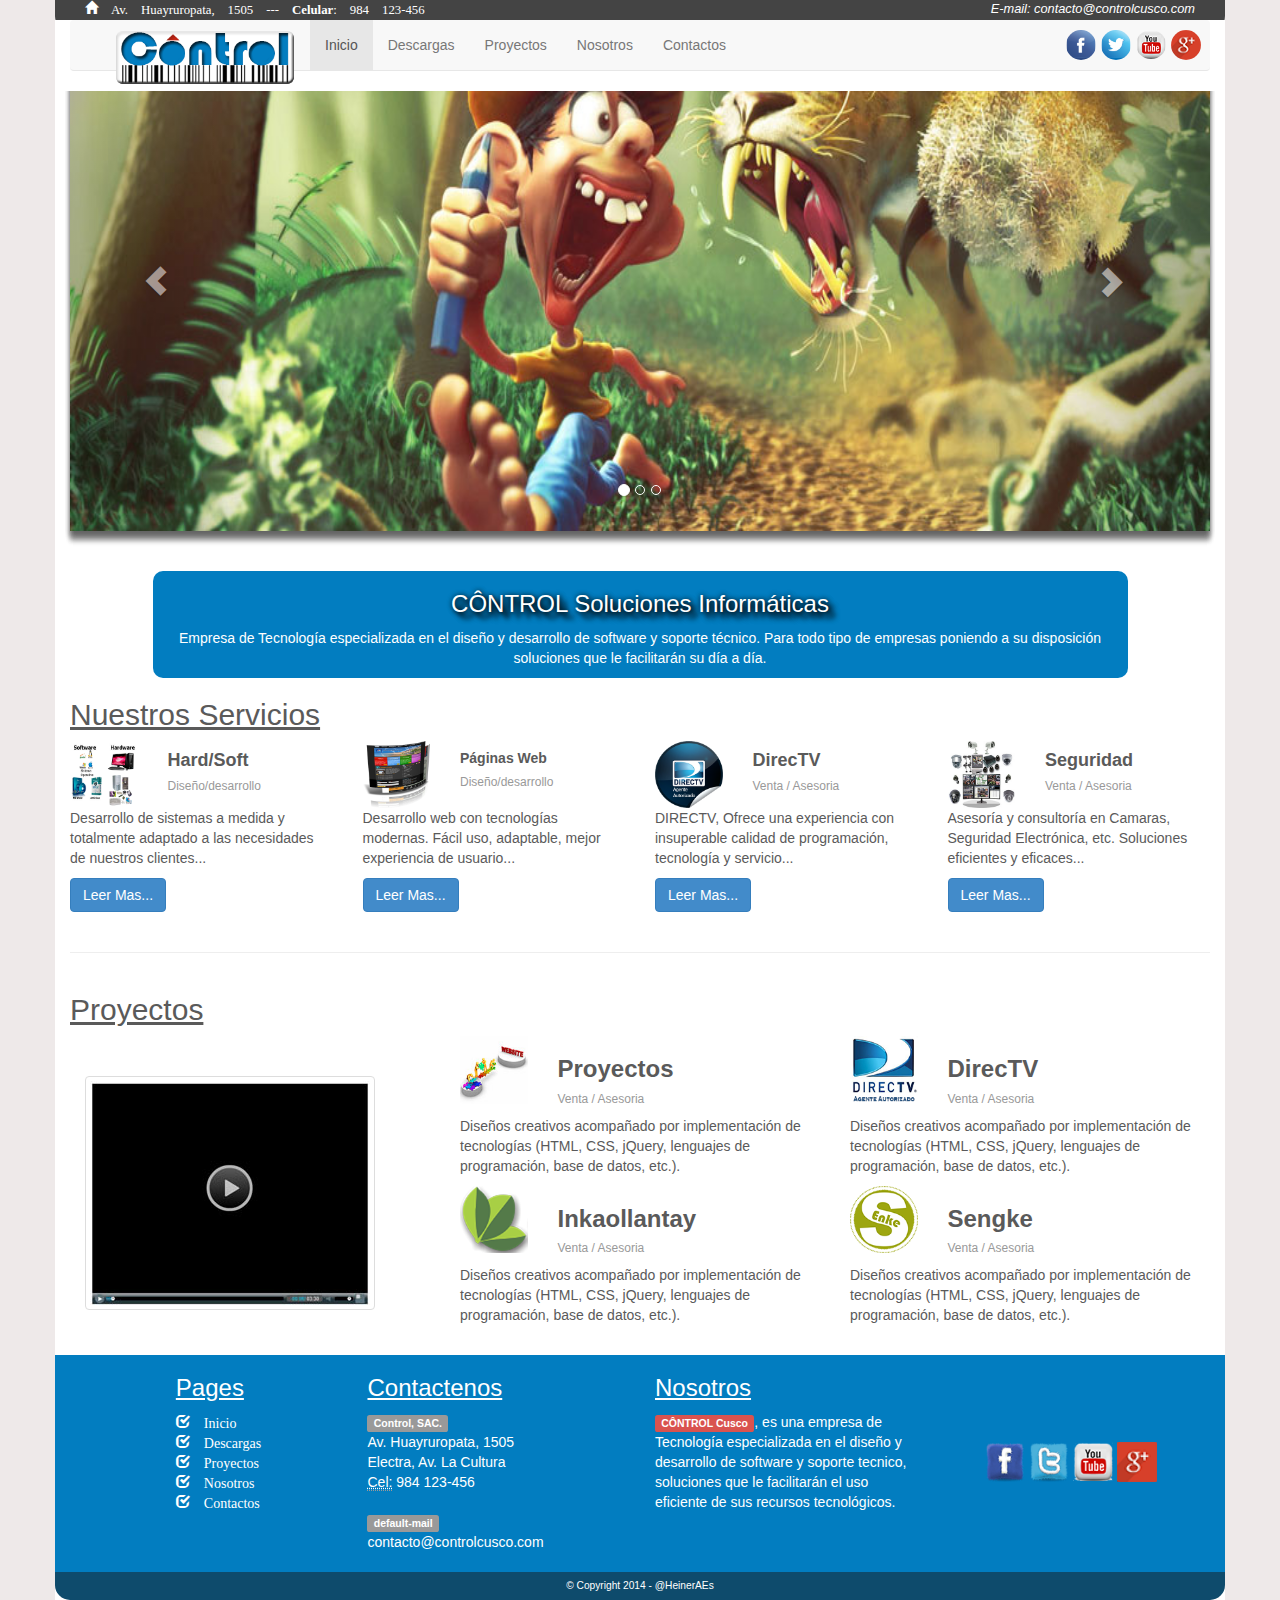
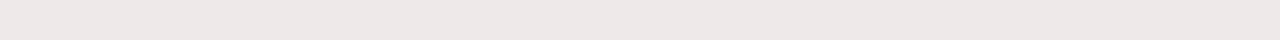
<file: index.html>
<!DOCTYPE html>
<!--[if lt IE 7]>      <html class="no-js lt-ie9 lt-ie8 lt-ie7"> <![endif]-->
<!--[if IE 7]>         <html class="no-js lt-ie9 lt-ie8"> <![endif]-->
<!--[if IE 8]>         <html class="no-js lt-ie9"> <![endif]-->
<!--[if gt IE 8]><!--> <html lang="es" class="no-js"> <!--<![endif]-->
<head>
  <meta charset="utf-8">
  <meta http-equiv="X-UA-Compatible" content="IE=edge,chrome=1">
  <title>DirecTV Control Cusco - Diseño y Creacion de Paginas, Desarrollo de Sofware </title>
  <link href='img/favicon.ico' rel='icon' type='image/x-icon'/>
  <meta name="description" content="Venta Directv en Cusco, TV Satelital, Venta de Equipos y Suministros. Variedad en nuestra Tienda Virtual en lo que buscas en tecnología, te asesoramos Gratis.">
  <meta name="keywords" content="directv cusco, directv perú, controlcusco.com, Diseño y Creacion de Paginas Web, Desarrollo de Sofware, televisión satelital, televisión por cable, cable tv, alta definición, televisión alta definición, midirectv">
  <meta name="author" content="www.controlcusco.com">
  
  <meta name="viewport" content="width=device-width, initial-scale=1">

  <link rel="stylesheet" href="css/bootstrap.css">
  <link rel="stylesheet" href="css/carousel.css">  
  <link rel="stylesheet" href="css/style.css">

</head>
<body>
<!--[if lt IE 7]>
  <p class="browsehappy">You are using an <strong>outdated</strong> browser. Please <a href="http://browsehappy.com/">upgrade your browser</a> to improve your experience.</p>
<![endif]-->

  <div class="container">
    <header>
      <div class="row">
        <div class="hidden-xs col-sm-12 block04">
          <div class="col-sm-8">
            <i class="glyphicon glyphicon-home"> Av. Huayruropata, 1505  ---  <b>Celular</b>: 984 123-456</i>
          </div>
          <div class="col-sm-4">
            <p class="text-right"><i><a href="mailto:contacto@controlcusco.com" class="white">E-mail: contacto@controlcusco.com</a></i></p>
          </div>
        </div>
      </div>



      <div class="navbar-wrapper">
        <div class="container">

          <div class="navbar navbar-default navbar-static-top" role="navigation">
            <div class="navbar-header">
              <button type="button" class="navbar-toggle" data-toggle="collapse" data-target=".navbar-collapse">
                <span class="sr-only">Navegacion</span>
                <span class="icon-bar"></span>
                <span class="icon-bar"></span>
                <span class="icon-bar"></span>
              </button>
              <a href="#" class="navbar-brand"><img src="img/logo.png" class="imgLogo visible-xs" width="150" alt="Directv Control Cusco"></a>
              <a href="#" class="navbar-brand"><img src="img/logo.png" class="imgLogo hidden-xs" width="180" alt="Directv Control Cusco"></a>
            </div>

            <div class="collapse navbar-collapse">
              <ul class="nav navbar-nav">
                <li class="active"><a href="index.html">Inicio</a></li>
                <li><a href="#">Descargas</a></li>
                <li><a href="#">Proyectos</a></li>
                <li><a href="about.html">Nosotros</a></li>
                <li><a href="contact.html">Contactos</a></li>
              </ul>

              <ul class="nav navbar-nav navbar-right hidden-xs hidden-sm">
                <li class="social"><a target="_blank" href="http://facebook.com/directvcontrolcusco"><img src="img/redesSociales/facebook.png" class="opacity" width="30" alt="Siguenos en facebook/directvControlCusco" /></a></li>
                <li class="social"><a target="_blank" href="http://twitter.com/controlcusco"><img src="img/redesSociales/twitter.png" class="opacity" width="30" alt="Siguenos en twitter/controlcusco" /></a></li>
                <li class="social"><a target="_blank" href="http://youtube.com/controlcusco"><img src="img/redesSociales/youtube.png" class="opacity" width="30" alt="Siguenos en youtube/ControlCusco" /></a></li>
                <li class="social"><a target="_blank" href="http://gplus.com/controlcusco"><img src="img/redesSociales/googleplus.png" class="opacity" width="30" alt="Siguenos en gplus/ControlCusco" /></a></li>
                <li>&nbsp;</li>
              </ul>
            </div>
          </div>

        </div>
      </div>

      <div id="carouselControl" class="carousel slide" data-ride="carousel">
        <ul class="carousel-indicators">
          <li data-target="#carouselControl" data-slide-to="0" class="active"></li>
          <li data-target="#carouselControl" data-slide-to="1"></li>
          <li data-target="#carouselControl" data-slide-to="2"></li>
        </ul>

        <div class="carousel-inner carouselStyle">
          <div class="item active">
            <img src="img/slider/image001.jpg" class="img img-responsive" height="300" alt="">
            <div class="container">
              <div class="carousel-caption">
                <h2 class="hidden-xs"></h2>
                <p class="hidden-xs"></p>
                
              </div>
            </div>
          </div>
          
          <div class="item">
            <img src="img/slider/image002.jpg" class="img img-responsive" height="300" alt="">
            <div class="container">
              <div class="carousel-caption">
                <h2 class="hidden-xs"></h2>
                <p class="hidden-xs"></p>
                
              </div>
            </div>
          </div>

          <div class="item">
            <img src="img/slider/image003.jpg" class="img img-responsive" height="300" alt="">
            <div class="container">
              <div class="carousel-caption">
                <h2 class="hidden-xs"></h2>
                <p class="hidden-xs"></p>
                
              </div>
            </div>
          </div>
        </div>
        <a class="carousel-control left" href="#carouselControl" data-slide="prev"><span class="glyphicon glyphicon-chevron-left"></span></a>
        <a class="carousel-control right" href="#carouselControl" data-slide="next"><span class="glyphicon glyphicon-chevron-right"></span></a>
      </div>
    </header>

    


    <section>
      <div class="row">
        <div class="col-xs-1"></div>
        <div class="col-xs-10 block01 text-center">
          <h3>CÔNTROL Soluciones Informáticas</h3>
          <p>Empresa de Tecnología especializada en el diseño y desarrollo de software y soporte técnico. Para todo tipo de empresas poniendo a su disposición soluciones que le facilitarán su día a día.</p>
        </div>
        <div class="col-xs-1"></div>
      </div>

      <div class="row">
        <div class="col-xs-12">
          <h2 class="underline">Nuestros Servicios</h2>
        </div>
      </div>
      
      <div class="row">
        <div class="col-xs-12 col-sm-3">
          <div class="row border">
            <div class="col-xs-3 col-sm-4" id="img">
              <img src="img/servicios/hardSoft.png" alt="Hardware Software" class="img img-responsive" />
            </div>
            <div class="col-xs-9 col-sm-8">
              <h4 class="bold">Hard/Soft</h4>
              <h6 class="text-muted">Diseño/desarrollo</h6>
            </div>
            <div class="col-xs-12">
              <p>Desarrollo de sistemas a medida y totalmente adaptado a las necesidades de nuestros clientes... </p>
              <a href="#" class="btn btn-primary">Leer Mas...</a>
            </div>
          </div><hr class="visible-xs">
        </div>

        <div class="col-xs-12 col-sm-3">
          <div class="row border">
            <div class="col-xs-3 col-sm-4" id="img">
              <img src="img/servicios/web.png" alt="Hardware Software" class="img img-responsive" />
            </div>
            <div class="col-xs-9 col-sm-8">
              <h5 class="bold">Páginas Web</h5>
              <h6 class="text-muted">Diseño/desarrollo</h6>
            </div>
            <div class="col-xs-12">
              <p>Desarrollo web con tecnologías modernas. Fácil uso, adaptable, mejor experiencia de usuario...</p>
              <a href="#" class="btn btn-primary">Leer Mas...</a>
            </div>
          </div><hr class="visible-xs">
        </div>

        <div class="col-xs-12 col-sm-3">
          <div class="row border">
            <div class="col-xs-3 col-sm-4" id="img">
              <img src="img/servicios/dtv.png" alt="Hardware Software" class="img img-responsive" />
            </div>
            <div class="col-xs-9 col-sm-8">
              <h4 class="bold">DirecTV</h4>
              <h6 class="text-muted">Venta / Asesoria</h6>
            </div>
            <div class="col-xs-12">
              <p>DIRECTV, Ofrece una experiencia con insuperable calidad de programación, tecnología y servicio...</p>
              <a href="#" class="btn btn-primary">Leer Mas...</a>
            </div>
          </div><hr class="visible-xs">
        </div>

        <div class="col-xs-12 col-sm-3">
          <div class="row border">
            <div class="col-xs-3 col-sm-4" id="img">
              <img src="img/servicios/security.jpg" alt="Hardware Software" class="img img-responsive" />
            </div>
            <div class="col-xs-9 col-sm-8">
              <h4 class="bold">Seguridad</h4>
              <h6 class="text-muted">Venta / Asesoria</h6>
            </div>
            <div class="col-xs-12">
              <p>Asesoría y consultoría en Camaras, Seguridad Electrónica, etc. Soluciones eficientes y eficaces...</p>
              <a href="#" class="btn btn-primary">Leer Mas...</a>
            </div>
          </div><hr class="visible-xs">
        </div>
      </div>

      <br class="hidden-xs"><hr class="hidden-xs">

      <div class="hidden-xs">
        <div class="row">
          <div class="col-xs-12">
            <h2 class="underline">Proyectos</h2>
          </div>
        </div>
        
        <div class="row">
          <div class="col-xs-4 col-sm-4 col-md-4"><br><br>
            <div class="col-xs-12"><img src="img/video.jpg" alt="" class="img img-responsive img-thumbnail"></div>
          </div>

          <div class="col-xs-8 col-sm-8 col-md-8">
            <div class="row">

              <div class="col-xs-6">
                <div class="row border">
                  <div class="col-sm-4 col-md-4 col-lg-3" id="img">
                    <img src="img/proyectos/projects.jpg" alt="Hardware Software" class="img img-responsive" />
                  </div>
                  <div class="col-sm-8 col-md-8 col-lg-9">
                    <h3 class="bold">Proyectos</h3>
                    <h6 class="text-muted">Venta / Asesoria</h6>
                  </div>
                  <div class="col-xs-12">
                    <p>Diseños creativos acompañado por implementación de tecnologías (HTML, CSS, jQuery, lenguajes de programación, base de datos, etc.).</p>
                  </div>
                </div>
              </div>

              <div class="col-xs-6">
                <div class="row border">
                  <div class="col-sm-4 col-md-4 col-lg-3" id="img">
                    <img src="img/proyectos/dtv.png" alt="Hardware Software" class="img img-responsive" />
                  </div>
                  <div class="col-sm-8 col-md-8 col-lg-9">
                    <h3 class="bold">DirecTV</h3>
                    <h6 class="text-muted">Venta / Asesoria</h6>
                  </div>
                  <div class="col-xs-12">
                    <p>Diseños creativos acompañado por implementación de tecnologías (HTML, CSS, jQuery, lenguajes de programación, base de datos, etc.).</p>
                  </div>
                </div>
              </div>

              <div class="col-xs-6">
                <div class="row border">
                  <div class="col-sm-4 col-md-4 col-lg-3" id="img">
                    <img src="img/proyectos/inkaollantay.png" alt="Hardware Software" class="img img-responsive" />
                  </div>
                  <div class="col-sm-8 col-md-8 col-lg-9">
                    <h3 class="bold">Inkaollantay</h3>
                    <h6 class="text-muted">Venta / Asesoria</h6>
                  </div>
                  <div class="col-xs-12">
                    <p>Diseños creativos acompañado por implementación de tecnologías (HTML, CSS, jQuery, lenguajes de programación, base de datos, etc.).</p>
                  </div>
                </div>
              </div>

              <div class="col-xs-6">
                <div class="row border">
                  <div class="col-sm-4 col-md-4 col-lg-3" id="img">
                    <img src="img/proyectos/sengke.png" alt="Hardware Software" class="img img-responsive" />
                  </div>
                  <div class="col-sm-8 col-md-8 col-lg-9">
                    <h3 class="bold">Sengke</h3>
                    <h6 class="text-muted">Venta / Asesoria</h6>
                  </div>
                  <div class="col-xs-12">
                    <p>Diseños creativos acompañado por implementación de tecnologías (HTML, CSS, jQuery, lenguajes de programación, base de datos, etc.).</p>
                  </div>
                </div>
              </div>

            </div>
          </div>
        </div>
      </div>
    </section><br>



    <footer>
      <div class="row block02">
        <div class="hidden-xs hidden-sm hidden-md col-lg-1"></div>

        <div class="hidden-xs col-sm-4 col-md-4 col-lg-2">
          <h3 class="underline">Pages</h3>
          <ul class="list-unstyled">
            <li><a class="white point" href="index.html"><i class="glyphicon glyphicon-check"> Inicio</i></a></li>
            <li><a class="white point" href="#"><i class="glyphicon glyphicon-check"> Descargas</i></a></li>
            <li><a class="white point" href="#"><i class="glyphicon glyphicon-check"> Proyectos</i></a></li>
            <li><a class="white point" href="about.html"><i class="glyphicon glyphicon-check"> Nosotros</i></a></li>
            <li><a class="white point" href="contact.html"><i class="glyphicon glyphicon-check"> Contactos</i></a></li>
          </ul>
        </div>

        <div class="col-xs-6 col-sm-4 col-md-4 col-lg-3">
          <h3 class="underline">Contactenos</h3>
          <address>
            <strong><span class="label label-default">Control, SAC.</span></strong><br>
            Av. Huayruropata, 1505<br>
            Electra, Av. La Cultura<br>
            <abbr title="Celular">Cel:</abbr>
            984 123-456
          </address>

          <address>
            <strong><span class="label label-default">default-mail</span></strong><br>
            <a href="mailto:#" class="white">contacto@controlcusco.com</a>
          </address>
        </div>

        <div class="hidden-xs col-sm-4 col-md-4 col-lg-3">
          <h3 class="underline">Nosotros</h3>
          <p><span class="label label-danger">CÔNTROL Cusco</span>, es una empresa de Tecnología especializada en el diseño y desarrollo de software y soporte tecnico, 
           soluciones que le facilitarán el uso eficiente de sus recursos tecnológicos.</p>
        </div>

        <div class="col-xs-6 hidden-sm hidden-md col-lg-3">
          <h3>&nbsp;</h3>
          <div class="text-center">
            <p>&nbsp;</p>
            <p><a target="_blank" href="http://facebook.com/directvcontrolcusco"><img src="img/redesSociales/facebook55.png" class="opacity" width="40" alt="Siguenos en facebook/directvControlCusco" /></a>
            <a target="_blank" href="http://twitter.com/controlcusco"><img src="img/redesSociales/twitter55.png" class="opacity" width="40" alt="Siguenos en twitter/controlcusco" /></a>
            <a target="_blank" href="http://youtube.com/controlcusco"><img src="img/redesSociales/youtube.png" class="opacity" width="40" alt="Siguenos en youtube/ControlCusco" /></a>
            <a target="_blank" href="http://gplus.com/controlcusco"><img src="img/redesSociales/googleplus.png" class="opacity" width="40" alt="Siguenos en gplus/ControlCusco" /></a> </p>
          </div>
        </div>

      </div>

      <div class="row block03">
        <div class="col-sm-12">
          <div class="col-xs-12 col-sm-6  col-lg-12 text-center small">&copy; Copyright 2014 - <a target="_blank" href="http://twitter/HeinerAEs" class="white">@HeinerAEs</a></div>
          <div class="hidden-xs col-sm-6 hidden-lg text-right small">
           <a target="_blank" href="http://facebook.com/directvcontrolcusco"><img src="img/redesSociales/facebook.png" class="opacity" width="30" alt="Siguenos en facebook/directvControlCusco" /></a>
           <a target="_blank" href="http://twitter.com/controlcusco"><img src="img/redesSociales/twitter.png" class="opacity" width="30" alt="Siguenos en twitter/controlcusco" /></a>
           <a target="_blank" href="http://youtube.com/controlcusco"><img src="img/redesSociales/youtube.png" class="opacity" width="30" alt="Siguenos en youtube/directvControlCusco" /></a>
           <a target="_blank" href="http://gplus.com/controlcusco"><img src="img/redesSociales/googleplus.png" class="opacity" width="30" alt="Siguenos en gplus/ControlCusco" /></a>
          </div>
        </div>
      </div>
    </footer>
  </div>
  

  
  <script src="//ajax.googleapis.com/ajax/libs/jquery/1.11.0/jquery.min.js"></script>
  <script src="js/vendor/jquery-1.11.0.min.js"></script>
  <script src="js/bootstrap.min.js"></script>

  <!-- Google Analytics: change UA-XXXXX-X to be your site's ID. -->
  <script>
    (function(b,o,i,l,e,r){b.GoogleAnalyticsObject=l;b[l]||(b[l]=
      function(){(b[l].q=b[l].q||[]).push(arguments)});b[l].l=+new Date;
    e=o.createElement(i);r=o.getElementsByTagName(i)[0];
    e.src='//www.google-analytics.com/analytics.js';
    r.parentNode.insertBefore(e,r)}(window,document,'script','ga'));
    ga('create','UA-XXXXX-X');ga('send','pageview');
  </script>
</body>
</html>
</file>
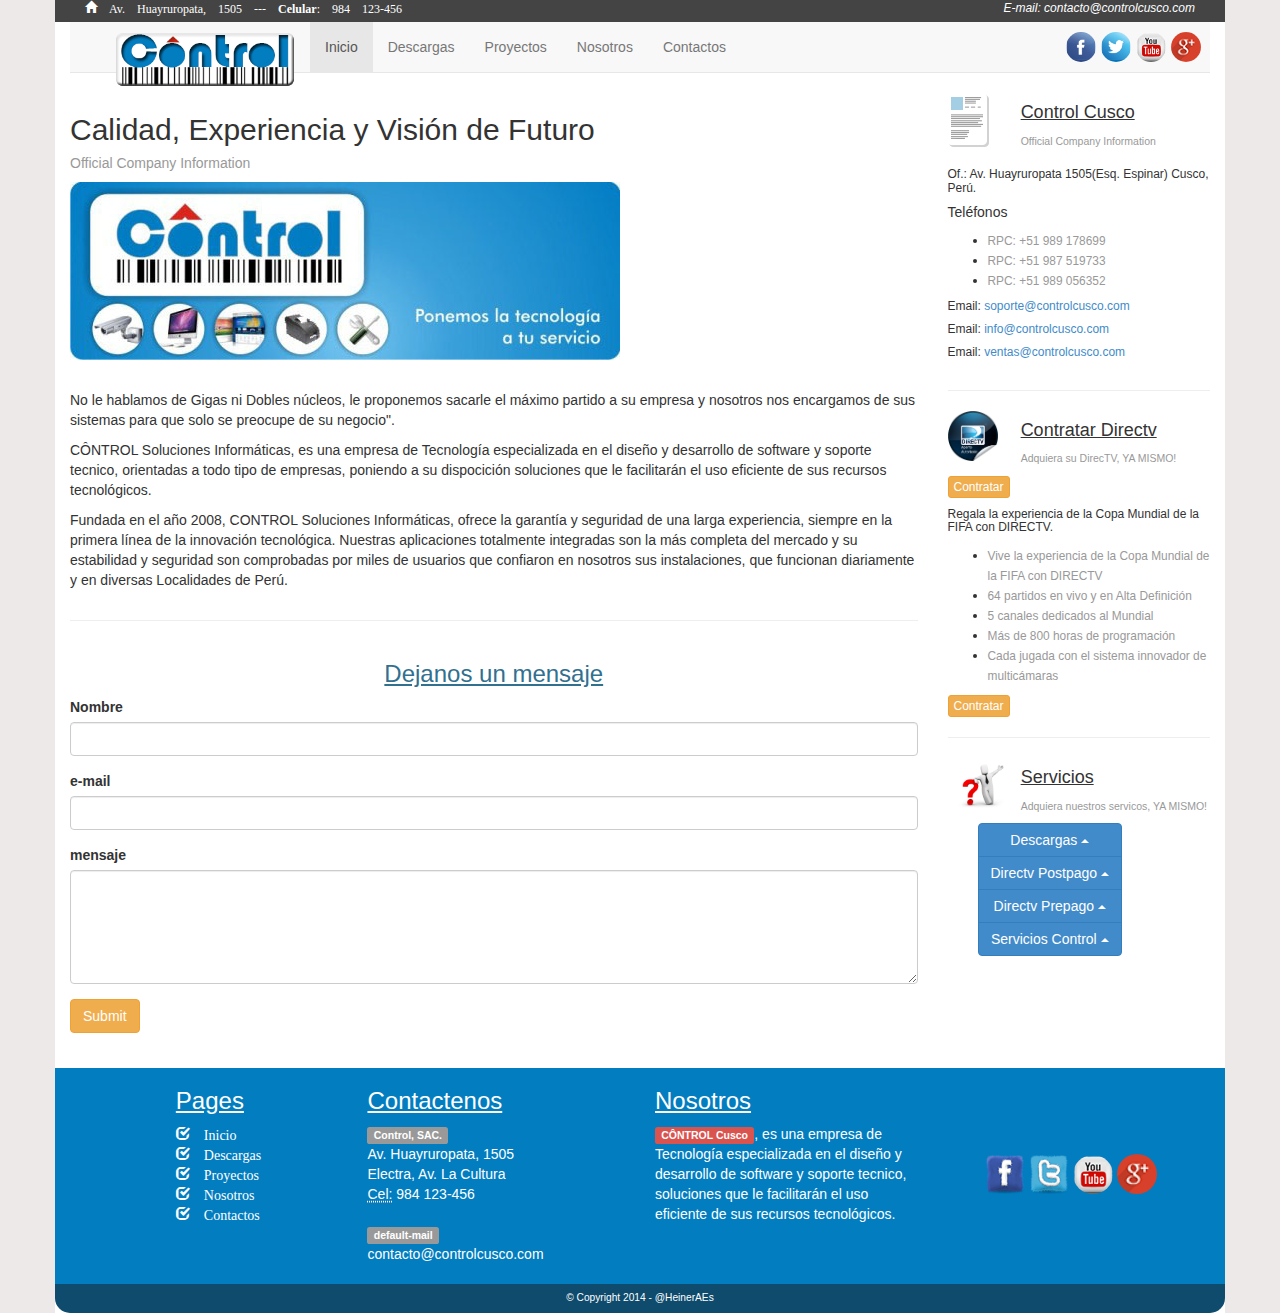
<file: about.html>
<!DOCTYPE html>
<!--[if lt IE 7]>      <html class="no-js lt-ie9 lt-ie8 lt-ie7"> <![endif]-->
<!--[if IE 7]>         <html class="no-js lt-ie9 lt-ie8"> <![endif]-->
<!--[if IE 8]>         <html class="no-js lt-ie9"> <![endif]-->
<!--[if gt IE 8]><!--> <html lang="es" class="no-js"> <!--<![endif]-->
<head>
  <meta charset="utf-8">
  <meta http-equiv="X-UA-Compatible" content="IE=edge,chrome=1">
  <title>DirecTV Control Cusco - Diseño y Creacion de Paginas, Desarrollo de Sofware </title>
  <link href='img/favicon.ico' rel='icon' type='image/x-icon'/>
  <meta name="description" content="Venta Directv en Cusco, TV Satelital, Venta de Equipos y Suministros. Variedad en nuestra Tienda Virtual en lo que buscas en tecnología, te asesoramos Gratis.">
  <meta name="keywords" content="directv cusco, directv perú, controlcusco.com, Diseño y Creacion de Paginas Web, Desarrollo de Sofware, televisión satelital, televisión por cable, cable tv, alta definición, televisión alta definición, midirectv">
  <meta name="author" content="www.controlcusco.com">
  
  <meta name="viewport" content="width=device-width, initial-scale=1">

  <link rel="stylesheet" href="css/bootstrap.css">
  <link rel="stylesheet" href="css/style.css">

</head>
<body>
<!--[if lt IE 7]>
  <p class="browsehappy">You are using an <strong>outdated</strong> browser. Please <a href="http://browsehappy.com/">upgrade your browser</a> to improve your experience.</p>
<![endif]-->

  <div class="container">
    <header>
      <div class="row">
        <div class="hidden-xs col-sm-12 block05">
          <div class="col-sm-8">
            <i class="glyphicon glyphicon-home"> Av. Huayruropata, 1505  ---  <b>Celular</b>: 984 123-456</i>
          </div>
          <div class="col-sm-4">
            <div class="text-right"><i><a href="mailto:contacto@controlcusco.com" class="white">E-mail: contacto@controlcusco.com</a></i></div>
          </div>
        </div>
      </div>



      <div class="navbar-wrapper">

          <div class="navbar navbar-default navbar-static-top" role="navigation">
            <div class="navbar-header">
              <button type="button" class="navbar-toggle" data-toggle="collapse" data-target=".navbar-collapse">
                <span class="sr-only">Navegacion</span>
                <span class="icon-bar"></span>
                <span class="icon-bar"></span>
                <span class="icon-bar"></span>
              </button>
              <a href="#" class="navbar-brand"><img src="img/logo.png" class="imgLogo visible-xs" width="150" alt="Directv Control Cusco"></a>
              <a href="#" class="navbar-brand"><img src="img/logo.png" class="imgLogo hidden-xs" width="180" alt="Directv Control Cusco"></a>
            </div>

            <div class="collapse navbar-collapse">
              <ul class="nav navbar-nav">
                <li class="active"><a href="index.html">Inicio</a></li>
                <li><a href="#">Descargas</a></li>
                <li><a href="#">Proyectos</a></li>
                <li><a href="about.html">Nosotros</a></li>
                <li><a href="contact.html">Contactos</a></li>
              </ul>

              <ul class="nav navbar-nav navbar-right hidden-xs hidden-sm">
                <li class="social"><a target="_blank" href="http://facebook.com/directvcontrolcusco"><img src="img/redesSociales/facebook.png" class="opacity" width="30" alt="Siguenos en facebook/directvControlCusco" /></a></li>
                <li class="social"><a target="_blank" href="http://twitter.com/controlcusco"><img src="img/redesSociales/twitter.png" class="opacity" width="30" alt="Siguenos en twitter/controlcusco" /></a></li>
                <li class="social"><a target="_blank" href="http://youtube.com/controlcusco"><img src="img/redesSociales/youtube.png" class="opacity" width="30" alt="Siguenos en youtube/ControlCusco" /></a></li>
                <li class="social"><a target="_blank" href="http://gplus.com/controlcusco"><img src="img/redesSociales/googleplus.png" class="opacity" width="30" alt="Siguenos en gplus/ControlCusco" /></a></li>
                <li>&nbsp;</li>
              </ul>
            </div>
          </div>

      </div>
    </header>

    


    <section>
      <div class="row">
        <div class="visible-xs imgHeader">
          <img src="img/bg.jpg" width="100%" height="20" alt="">
        </div>
        <div class="col-xs-12 col-sm-12 col-md-9">
          <div class="row">
            <div class="col-xs-12">
              <h2>Calidad, Experiencia y Visión de Futuro </h2>
              <h5><span class="text-muted"> Official Company Information </span></h5>
            </div>

            <div class="col-xs-12">
              <img src="img/banner.jpg" class="img img-responsive" alt="DirecTV Control Cusco">
              <p>&nbsp;</p>
              <p>No le hablamos de Gigas ni Dobles núcleos, le proponemos sacarle el máximo partido a su empresa y nosotros nos encargamos de sus sistemas para que solo se preocupe de su negocio".</p>
              <p>CÔNTROL Soluciones Informáticas, es una empresa de Tecnología especializada en el diseño y desarrollo de software y soporte tecnico, orientadas a todo tipo de empresas, poniendo a su dispocición soluciones que le facilitarán el uso eficiente de sus recursos tecnológicos.</p>
              <p> Fundada en el año 2008, CONTROL Soluciones Informáticas, ofrece la garantía y seguridad de una larga experiencia, siempre en la primera línea de la innovación tecnológica. Nuestras aplicaciones totalmente integradas son la más completa del mercado y su estabilidad y seguridad son comprobadas por miles de usuarios que confiaron en nosotros sus instalaciones, que funcionan diariamente y en diversas Localidades de Perú.</p>
            </div>

            <div class="col-xs-12"><hr></div>

            <div class="col-xs-12">
              <h3 class="text-center text-info underline">Dejanos un mensaje</h3>
              <form action="contact.php" role="form">
                <div class="form-group">
                  <label for="username">Nombre</label>
                  <input type="text" class="form-control" id="username">
                </div>

                <div class="form-group">
                  <label for="email">e-mail</label>
                  <input type="text" class="form-control" id="email">
                </div>

                <div class="form-group">
                  <label for="message">mensaje</label>
                  <textarea class="form-control" id="message" rows="5"></textarea>
                </div>

                <div class="form-group">
                  <input type="submit" class="btn btn-warning" id="message">
                </div>
              </form>
            </div>
          </div>
        </div>


        <div class="hidden-xs hidden-sm col-md-3">
          <div class="row">
            <div class="col-xs-3">
              <img src="img/sidebar/cats.png" alt="Información de DirecTv Control Cusco">
            </div>
            <div class="col-xs-9">
              <h4 class="underline">Control Cusco</h4>
              <h5><span class="text-muted small"> Official Company Information </span></h5>
            </div>
            <div class="col-xs-12">
              <h6>Of.: Av. Huayruropata 1505(Esq. Espinar) Cusco, Perú.</h6>
              <h5>Teléfonos</h5>
              <ul>
                <li><span class="text-muted small">RPC: +51 989 178699</span></li>
                <li><span class="text-muted small">RPC: +51 987 519733</span></li>
                <li><span class="text-muted small">RPC: +51 989 056352</span></li>
              </ul>
              <h6>Email: <a href="mailto:soporte@controlcusco.com" target="_blank">soporte@controlcusco.com</a></h6>
              <h6>Email: <a href="mailto:info@controlcusco.com" target="_blank">info@controlcusco.com</a></h6>
              <h6>Email: <a href="mailto:ventas@controlcusco.com" target="_blank">ventas@controlcusco.com</a></h6>
            </div>
          </div>

          <hr>

          <div class="row">
            <div class="col-xs-3">
              <img src="img/servicios/dtv.png" width="50" alt="Información de DirecTv Control Cusco">
            </div>
            <div class="col-xs-9">
              <h4 class="underline">Contratar Directv</h4>
              <h5><span class="text-muted small">Adquiera su DirecTV, YA MISMO!</span></h5>
            </div>
            <div class="col-xs-12">
              <a href="#" class="btn btn-warning btn-xs">Contratar</a>
              <h6>Regala la experiencia de la Copa Mundial de la FIFA con DIRECTV.</h6>
              <ul>
                <li><span class="text-muted small">Vive la experiencia de la Copa Mundial de la FIFA con DIRECTV</span></li>
                <li><span class="text-muted small">64 partidos en vivo y en Alta Definición</span></li>
                <li><span class="text-muted small">5 canales dedicados al Mundial</span></li>
                <li><span class="text-muted small">Más de 800 horas de programación</span></li>
                <li><span class="text-muted small">Cada jugada con el sistema innovador de multicámaras</span></li>
              </ul>
              <a href="#" class="btn btn-warning btn-xs">Contratar</a>
            </div>
          </div>

          <hr>

          <div class="row">
            <div class="col-xs-3">
              <img src="img/sidebar/faq.jpg" width="70" alt="Información de DirecTv Control Cusco">
            </div>
            <div class="col-xs-9">
              <h4 class="underline">Servicios</h4>
              <h5><span class="text-muted small">Adquiera nuestros  servicos, YA MISMO!</span></h5>
            </div>

            <div class="col-xs-1"></div>
            <div class="col-xs-10">

              <div class="btn-group-vertical">
                <div class="btn-group dropup">
                  <button class="btn btn-primary dropdown-toggle" type="button" id="dtvPostpago" data-toggle="dropdown">
                    Descargas <span class="caret"></span></button>
                  <ul class="dropdown-menu" role="menu" aria-labelledby="dtvPostpago">
                    <li role="presentation">
                      <a href="#" role="menuitem" tabindex="-1" target="_blank">Entretenimiento.pdf</a>
                      <a href="#" role="menuitem" tabindex="-1" target="_blank">Entretenimiento.xlsx</a>
                      <a href="#" role="menuitem" tabindex="-1" target="_blank">Deportes.pdf</a>
                      <a href="#" role="menuitem" tabindex="-1" target="_blank">Deportes.xlsx</a>
                    </li>
                  </ul>
                </div>

                <div class="btn-group dropup">
                  <button class="btn btn-primary dropdown-toggle" type="button" id="dtvPostpago" data-toggle="dropdown">
                    Directv Postpago <span class="caret"></span></button>
                  <ul class="dropdown-menu" role="menu" aria-labelledby="dtvPostpago">
                    <li role="presentation">
                      <a href="#" role="menuitem" tabindex="-1" target="_blank">Paquetes Full HD</a>
                      <a href="#" role="menuitem" tabindex="-1" target="_blank">Paquetes Oro</a>
                      <a href="#" role="menuitem" tabindex="-1" target="_blank">Paquetes Plata</a>
                    </li>
                  </ul>
                </div>

                <div class="btn-group dropup">
                  <button class="btn btn-primary dropdown-toggle" type="button" id="dtvPostpago" data-toggle="dropdown">
                    Directv Prepago <span class="caret"></span></button>
                  <ul class="dropdown-menu" role="menu" aria-labelledby="dtvPostpago">
                    <li role="presentation">
                      <a href="#" role="menuitem" tabindex="-1" target="_blank">Familiar</a>
                      <a href="#" role="menuitem" tabindex="-1" target="_blank">Familiar Movie</a>
                      <a href="#" role="menuitem" tabindex="-1" target="_blank">Bronce Movie</a>
                    </li>
                  </ul>
                </div>

                <div class="btn-group dropup">
                  <button class="btn btn-primary dropdown-toggle" type="button" id="dtvPostpago" data-toggle="dropdown">
                    Servicios Control <span class="caret"></span></button>
                  <ul class="dropdown-menu" role="menu" aria-labelledby="dtvPostpago">
                    <li role="presentation">
                      <a href="#" role="menuitem" tabindex="-1" target="_blank">Páginas Web</a>
                      <a href="#" role="menuitem" tabindex="-1" target="_blank">Desarrollo de Software</a>
                      <a href="#" role="menuitem" tabindex="-1" target="_blank">Instalación de Hardware</a>
                      <a href="#" role="menuitem" tabindex="-1" target="_blank">Redes Wifi</a>
                      <a href="#" role="menuitem" tabindex="-1" target="_blank">Internet Rural</a>
                      <a href="#" role="menuitem" tabindex="-1" target="_blank">Video Seguridad</a>
                      <a href="#" role="menuitem" tabindex="-1" target="_blank">Alarmas</a>
                      <a href="#" role="menuitem" tabindex="-1" target="_blank">Mantenimiento</a>
                      <a href="#" role="menuitem" tabindex="-1" target="_blank">Reparación</a>
                      <a href="#" role="menuitem" tabindex="-1" target="_blank">Capacitación</a>
                      <a href="#" role="menuitem" tabindex="-1" target="_blank">Recuperación de Datos</a>
                      <a href="#" role="menuitem" tabindex="-1" target="_blank">Instalación de Servidores</a>
                    </li>
                  </ul>
                </div>
              </div>

            </div>
            <div class="col-xs-1"></div>
          </div>

        </div>
      </div>
    </section><br>



    <footer>
      <div class="row block02">
        <div class="hidden-xs hidden-sm hidden-md col-lg-1"></div>

        <div class="hidden-xs col-sm-4 col-md-4 col-lg-2">
          <h3 class="underline">Pages</h3>
          <ul class="list-unstyled">
            <li><a class="white point" href="index.html"><i class="glyphicon glyphicon-check"> Inicio</i></a></li>
            <li><a class="white point" href="#"><i class="glyphicon glyphicon-check"> Descargas</i></a></li>
            <li><a class="white point" href="#"><i class="glyphicon glyphicon-check"> Proyectos</i></a></li>
            <li><a class="white point" href="about.html"><i class="glyphicon glyphicon-check"> Nosotros</i></a></li>
            <li><a class="white point" href="contact.html"><i class="glyphicon glyphicon-check"> Contactos</i></a></li>
          </ul>
        </div>

        <div class="col-xs-6 col-sm-4 col-md-4 col-lg-3">
          <h3 class="underline">Contactenos</h3>
          <address>
            <strong><span class="label label-default">Control, SAC.</span></strong><br>
            Av. Huayruropata, 1505<br>
            Electra, Av. La Cultura<br>
            <abbr title="Celular">Cel:</abbr>
            984 123-456
          </address>

          <address>
            <strong><span class="label label-default">default-mail</span></strong><br>
            <a href="mailto:#" class="white">contacto@controlcusco.com</a>
          </address>
        </div>

        <div class="hidden-xs col-sm-4 col-md-4 col-lg-3">
          <h3 class="underline">Nosotros</h3>
          <p><span class="label label-danger">CÔNTROL Cusco</span>, es una empresa de Tecnología especializada en el diseño y desarrollo de software y soporte tecnico, 
           soluciones que le facilitarán el uso eficiente de sus recursos tecnológicos.</p>
        </div>

        <div class="col-xs-6 hidden-sm hidden-md col-lg-3">
          <h3>&nbsp;</h3>
          <div class="text-center">
            <p>&nbsp;</p>
            <p><a target="_blank" href="http://facebook.com/directvcontrolcusco"><img src="img/redesSociales/facebook55.png" class="opacity" width="40" alt="Siguenos en facebook/directvControlCusco" /></a>
            <a target="_blank" href="http://twitter.com/controlcusco"><img src="img/redesSociales/twitter55.png" class="opacity" width="40" alt="Siguenos en twitter/controlcusco" /></a>
            <a target="_blank" href="http://youtube.com/controlcusco"><img src="img/redesSociales/youtube.png" class="opacity imgRounded" width="40" alt="Siguenos en youtube/ControlCusco" /></a>
            <a target="_blank" href="http://gplus.com/controlcusco"><img src="img/redesSociales/googleplus.png" class="opacity imgRounded" width="40" alt="Siguenos en gplus/ControlCusco" /></a> </p>
          </div>
        </div>

      </div>

      <div class="row block03">
        <div class="col-sm-12">
          <div class="col-xs-12 col-sm-6  col-lg-12 text-center small">&copy; Copyright 2014 - <a target="_blank" href="http://twitter/HeinerAEs" class="white">@HeinerAEs</a></div>
          <div class="hidden-xs col-sm-6 hidden-lg text-right small">
           <a target="_blank" href="http://facebook.com/directvcontrolcusco"><img class="imgRounded" src="img/redesSociales/facebook55.png" class="opacity" width="30" alt="Siguenos en facebook/directvControlCusco" /></a>
           <a target="_blank" href="http://twitter.com/controlcusco"><img class="imgRounded" src="img/redesSociales/twitter55.png" class="opacity" width="30" alt="Siguenos en twitter/controlcusco" /></a>
           <a target="_blank" href="http://youtube.com/controlcusco"><img class="imgRounded" src="img/redesSociales/youtube.png" class="opacity" width="30" alt="Siguenos en youtube/directvControlCusco" /></a>
           <a target="_blank" href="http://gplus.com/controlcusco"><img class="imgRounded" src="img/redesSociales/googleplus.png" class="opacity" width="30" alt="Siguenos en gplus/ControlCusco" /></a>
          </div>
        </div>
      </div>
    </footer>
  </div>
  

  
  <script src="//ajax.googleapis.com/ajax/libs/jquery/1.11.0/jquery.min.js"></script>
  <script src="js/vendor/jquery-1.11.0.min.js"></script>
  <script src="js/bootstrap.min.js"></script>

  <!-- Google Analytics: change UA-XXXXX-X to be your site's ID. -->
  <script>
    (function(b,o,i,l,e,r){b.GoogleAnalyticsObject=l;b[l]||(b[l]=
      function(){(b[l].q=b[l].q||[]).push(arguments)});b[l].l=+new Date;
    e=o.createElement(i);r=o.getElementsByTagName(i)[0];
    e.src='//www.google-analytics.com/analytics.js';
    r.parentNode.insertBefore(e,r)}(window,document,'script','ga'));
    ga('create','UA-XXXXX-X');ga('send','pageview');
  </script>
</body>
</html>
</file>
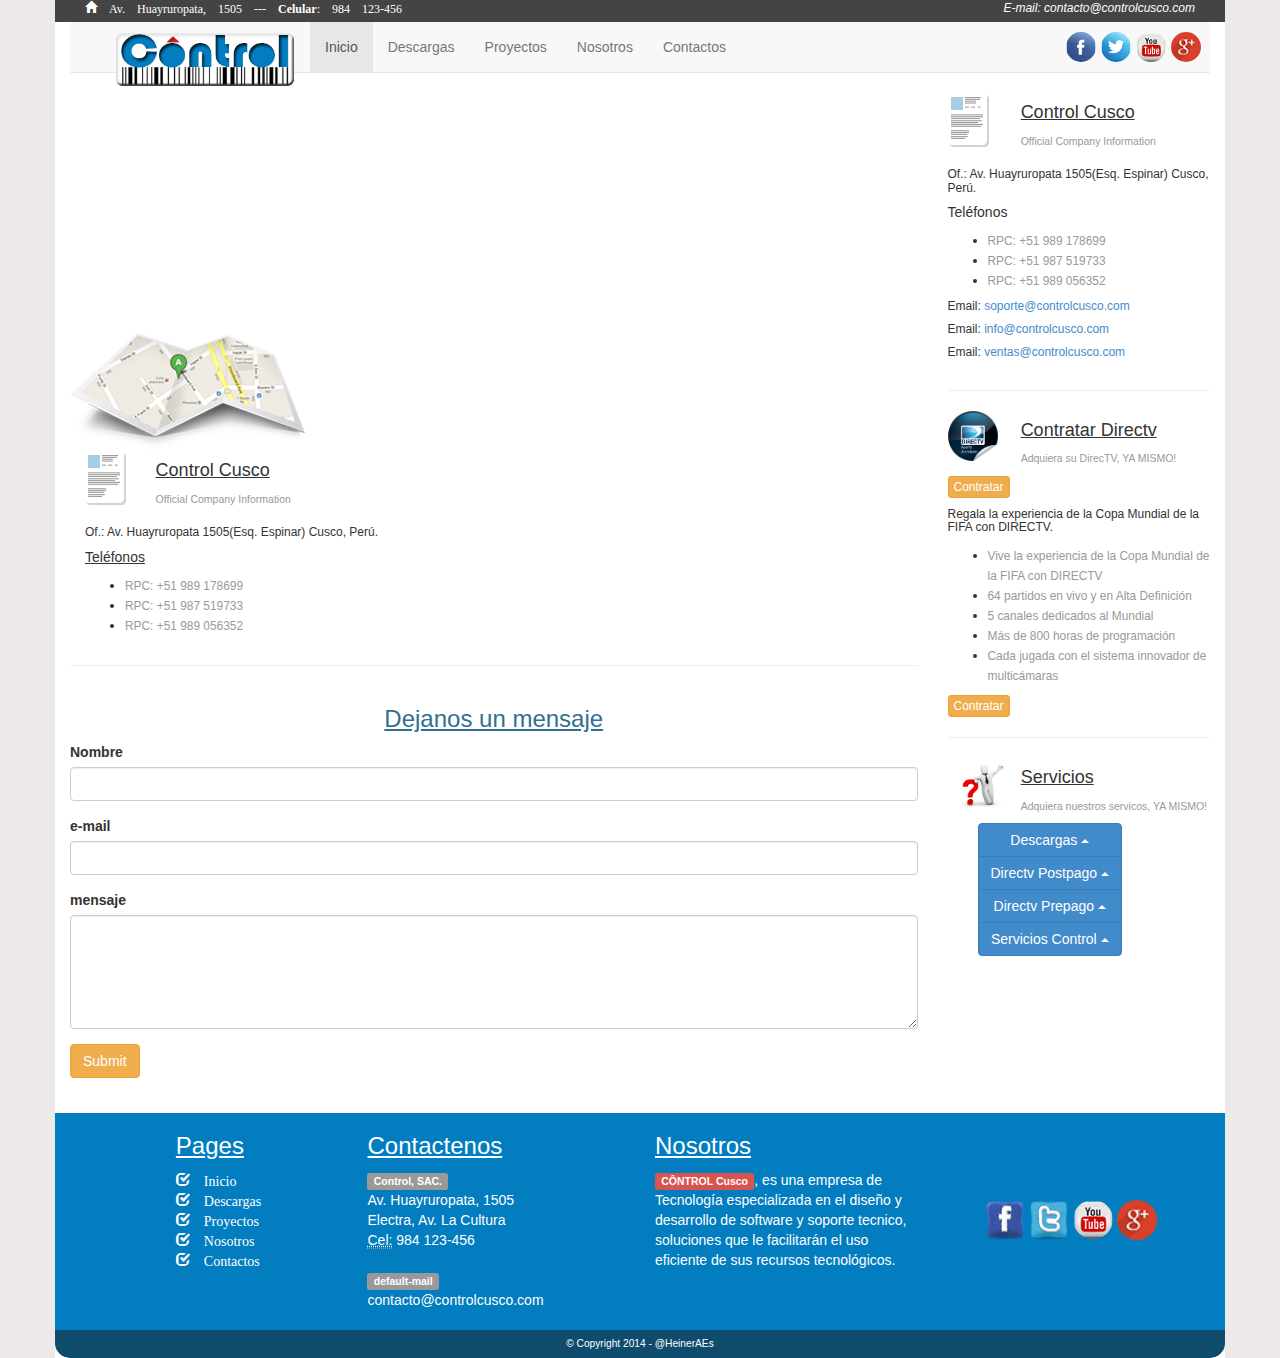
<file: contact.html>
<!DOCTYPE html>
<!--[if lt IE 7]>      <html class="no-js lt-ie9 lt-ie8 lt-ie7"> <![endif]-->
<!--[if IE 7]>         <html class="no-js lt-ie9 lt-ie8"> <![endif]-->
<!--[if IE 8]>         <html class="no-js lt-ie9"> <![endif]-->
<!--[if gt IE 8]><!--> <html lang="es" class="no-js"> <!--<![endif]-->
<head>
  <meta charset="utf-8">
  <meta http-equiv="X-UA-Compatible" content="IE=edge,chrome=1">
  <title>DirecTV Control Cusco - Diseño y Creacion de Paginas, Desarrollo de Sofware </title>
  <link href='img/favicon.ico' rel='icon' type='image/x-icon'/>
  <meta name="description" content="Venta Directv en Cusco, TV Satelital, Venta de Equipos y Suministros. Variedad en nuestra Tienda Virtual en lo que buscas en tecnología, te asesoramos Gratis.">
  <meta name="keywords" content="directv cusco, directv perú, controlcusco.com, Diseño y Creacion de Paginas Web, Desarrollo de Sofware, televisión satelital, televisión por cable, cable tv, alta definición, televisión alta definición, midirectv">
  <meta name="author" content="www.controlcusco.com">
  
  <meta name="viewport" content="width=device-width, initial-scale=1">

  <link rel="stylesheet" href="css/bootstrap.css">
  <link rel="stylesheet" href="css/style.css">

</head>
<body>
<!--[if lt IE 7]>
  <p class="browsehappy">You are using an <strong>outdated</strong> browser. Please <a href="http://browsehappy.com/">upgrade your browser</a> to improve your experience.</p>
<![endif]-->

  <div class="container">
    <header>
      <div class="row">
        <div class="hidden-xs col-sm-12 block05">
          <div class="col-sm-8">
            <i class="glyphicon glyphicon-home"> Av. Huayruropata, 1505  ---  <b>Celular</b>: 984 123-456</i>
          </div>
          <div class="col-sm-4">
            <div class="text-right"><i><a href="mailto:contacto@controlcusco.com" class="white">E-mail: contacto@controlcusco.com</a></i></div>
          </div>
        </div>
      </div>



      <div class="navbar-wrapper">

          <div class="navbar navbar-default navbar-static-top" role="navigation">
            <div class="navbar-header">
              <button type="button" class="navbar-toggle" data-toggle="collapse" data-target=".navbar-collapse">
                <span class="sr-only">Navegacion</span>
                <span class="icon-bar"></span>
                <span class="icon-bar"></span>
                <span class="icon-bar"></span>
              </button>
              <a href="#" class="navbar-brand"><img src="img/logo.png" class="imgLogo visible-xs" width="150" alt="Directv Control Cusco"></a>
              <a href="#" class="navbar-brand"><img src="img/logo.png" class="imgLogo hidden-xs" width="180" alt="Directv Control Cusco"></a>
            </div>

            <div class="collapse navbar-collapse">
              <ul class="nav navbar-nav">
                <li class="active"><a href="index.html">Inicio</a></li>
                <li><a href="#">Descargas</a></li>
                <li><a href="#">Proyectos</a></li>
                <li><a href="about.html">Nosotros</a></li>
                <li><a href="contact.html">Contactos</a></li>
              </ul>

              <ul class="nav navbar-nav navbar-right hidden-xs hidden-sm">
                <li class="social"><a target="_blank" href="http://facebook.com/directvcontrolcusco"><img src="img/redesSociales/facebook.png" class="opacity" width="30" alt="Siguenos en facebook/directvControlCusco" /></a></li>
                <li class="social"><a target="_blank" href="http://twitter.com/controlcusco"><img src="img/redesSociales/twitter.png" class="opacity" width="30" alt="Siguenos en twitter/controlcusco" /></a></li>
                <li class="social"><a target="_blank" href="http://youtube.com/controlcusco"><img src="img/redesSociales/youtube.png" class="opacity" width="30" alt="Siguenos en youtube/ControlCusco" /></a></li>
                <li class="social"><a target="_blank" href="http://gplus.com/controlcusco"><img src="img/redesSociales/googleplus.png" class="opacity" width="30" alt="Siguenos en gplus/ControlCusco" /></a></li>
                <li>&nbsp;</li>
              </ul>
            </div>
          </div>

      </div>
    </header>

    


    <section>
      <div class="row">
        <div class="col-xs-12 col-sm-12 col-md-9">
          <div class="row">
            <div class="col-xs-12">
              <div id="map" class="mbf"></div>
              <img src="img/map.png" class="img img-responsive" alt="DirecTV Control Cusco">
            </div>

            <div class="col-xs-12">
              <div class="col-xs-3 col-sm-1 col-md-1">
                <img src="img/sidebar/cats.png" alt="Información de DirecTv Control Cusco">
              </div>
              <div class="col-xs-9 col-sm-11 col-md-11">
                <h4 class="underline">Control Cusco</h4>
                <h5><span class="text-muted small"> Official Company Information </span></h5>
              </div>
              <div class="col-xs-12">
                <h6>Of.: Av. Huayruropata 1505(Esq. Espinar) Cusco, Perú.</h6>
                <h5 class="underline">Teléfonos</h5>
                <ul>
                  <li><span class="text-muted small">RPC: +51 989 178699</span></li>
                  <li><span class="text-muted small">RPC: +51 987 519733</span></li>
                  <li><span class="text-muted small">RPC: +51 989 056352</span></li>
                </ul>
              </div>
            </div>


            <div class="col-xs-12"><hr></div>

            <div class="col-xs-12">
              <h3 class="text-center text-info underline">Dejanos un mensaje</h3>
              <form action="contact.php" role="form">
                <div class="form-group">
                  <label for="username">Nombre</label>
                  <input type="text" class="form-control" id="username">
                </div>

                <div class="form-group">
                  <label for="email">e-mail</label>
                  <input type="text" class="form-control" id="email">
                </div>

                <div class="form-group">
                  <label for="message">mensaje</label>
                  <textarea class="form-control" id="message" rows="5"></textarea>
                </div>

                <div class="form-group">
                  <input type="submit" class="btn btn-warning" id="message">
                </div>
              </form>
            </div>
          </div>
        </div>


        <div class="hidden-xs hidden-sm col-md-3">
          <div class="row">
            <div class="col-xs-3">
              <img src="img/sidebar/cats.png" alt="Información de DirecTv Control Cusco">
            </div>
            <div class="col-xs-9">
              <h4 class="underline">Control Cusco</h4>
              <h5><span class="text-muted small"> Official Company Information </span></h5>
            </div>
            <div class="col-xs-12">
              <h6>Of.: Av. Huayruropata 1505(Esq. Espinar) Cusco, Perú.</h6>
              <h5>Teléfonos</h5>
              <ul>
                <li><span class="text-muted small">RPC: +51 989 178699</span></li>
                <li><span class="text-muted small">RPC: +51 987 519733</span></li>
                <li><span class="text-muted small">RPC: +51 989 056352</span></li>
              </ul>
              <h6>Email: <a href="mailto:soporte@controlcusco.com" target="_blank">soporte@controlcusco.com</a></h6>
              <h6>Email: <a href="mailto:info@controlcusco.com" target="_blank">info@controlcusco.com</a></h6>
              <h6>Email: <a href="mailto:ventas@controlcusco.com" target="_blank">ventas@controlcusco.com</a></h6>
            </div>
          </div>

          <hr>

          <div class="row">
            <div class="col-xs-3">
              <img src="img/servicios/dtv.png" width="50" alt="Información de DirecTv Control Cusco">
            </div>
            <div class="col-xs-9">
              <h4 class="underline">Contratar Directv</h4>
              <h5><span class="text-muted small">Adquiera su DirecTV, YA MISMO!</span></h5>
            </div>
            <div class="col-xs-12">
              <a href="#" class="btn btn-warning btn-xs">Contratar</a>
              <h6>Regala la experiencia de la Copa Mundial de la FIFA con DIRECTV.</h6>
              <ul>
                <li><span class="text-muted small">Vive la experiencia de la Copa Mundial de la FIFA con DIRECTV</span></li>
                <li><span class="text-muted small">64 partidos en vivo y en Alta Definición</span></li>
                <li><span class="text-muted small">5 canales dedicados al Mundial</span></li>
                <li><span class="text-muted small">Más de 800 horas de programación</span></li>
                <li><span class="text-muted small">Cada jugada con el sistema innovador de multicámaras</span></li>
              </ul>
              <a href="#" class="btn btn-warning btn-xs">Contratar</a>
            </div>
          </div>

          <hr>

          <div class="row">
            <div class="col-xs-3">
              <img src="img/sidebar/faq.jpg" width="70" alt="Información de DirecTv Control Cusco">
            </div>
            <div class="col-xs-9">
              <h4 class="underline">Servicios</h4>
              <h5><span class="text-muted small">Adquiera nuestros  servicos, YA MISMO!</span></h5>
            </div>

            <div class="col-xs-1"></div>
            <div class="col-xs-10">

              <div class="btn-group-vertical">
                <div class="btn-group dropup">
                  <button class="btn btn-primary dropdown-toggle" type="button" id="dtvPostpago" data-toggle="dropdown">
                    Descargas <span class="caret"></span></button>
                  <ul class="dropdown-menu" role="menu" aria-labelledby="dtvPostpago">
                    <li role="presentation">
                      <a href="#" role="menuitem" tabindex="-1" target="_blank">Entretenimiento.pdf</a>
                      <a href="#" role="menuitem" tabindex="-1" target="_blank">Entretenimiento.xlsx</a>
                      <a href="#" role="menuitem" tabindex="-1" target="_blank">Deportes.pdf</a>
                      <a href="#" role="menuitem" tabindex="-1" target="_blank">Deportes.xlsx</a>
                    </li>
                  </ul>
                </div>

                <div class="btn-group dropup">
                  <button class="btn btn-primary dropdown-toggle" type="button" id="dtvPostpago" data-toggle="dropdown">
                    Directv Postpago <span class="caret"></span></button>
                  <ul class="dropdown-menu" role="menu" aria-labelledby="dtvPostpago">
                    <li role="presentation">
                      <a href="#" role="menuitem" tabindex="-1" target="_blank">Paquetes Full HD</a>
                      <a href="#" role="menuitem" tabindex="-1" target="_blank">Paquetes Oro</a>
                      <a href="#" role="menuitem" tabindex="-1" target="_blank">Paquetes Plata</a>
                    </li>
                  </ul>
                </div>

                <div class="btn-group dropup">
                  <button class="btn btn-primary dropdown-toggle" type="button" id="dtvPostpago" data-toggle="dropdown">
                    Directv Prepago <span class="caret"></span></button>
                  <ul class="dropdown-menu" role="menu" aria-labelledby="dtvPostpago">
                    <li role="presentation">
                      <a href="#" role="menuitem" tabindex="-1" target="_blank">Familiar</a>
                      <a href="#" role="menuitem" tabindex="-1" target="_blank">Familiar Movie</a>
                      <a href="#" role="menuitem" tabindex="-1" target="_blank">Bronce Movie</a>
                    </li>
                  </ul>
                </div>

                <div class="btn-group dropup">
                  <button class="btn btn-primary dropdown-toggle" type="button" id="dtvPostpago" data-toggle="dropdown">
                    Servicios Control <span class="caret"></span></button>
                  <ul class="dropdown-menu" role="menu" aria-labelledby="dtvPostpago">
                    <li role="presentation">
                      <a href="#" role="menuitem" tabindex="-1" target="_blank">Páginas Web</a>
                      <a href="#" role="menuitem" tabindex="-1" target="_blank">Desarrollo de Software</a>
                      <a href="#" role="menuitem" tabindex="-1" target="_blank">Instalación de Hardware</a>
                      <a href="#" role="menuitem" tabindex="-1" target="_blank">Redes Wifi</a>
                      <a href="#" role="menuitem" tabindex="-1" target="_blank">Internet Rural</a>
                      <a href="#" role="menuitem" tabindex="-1" target="_blank">Video Seguridad</a>
                      <a href="#" role="menuitem" tabindex="-1" target="_blank">Alarmas</a>
                      <a href="#" role="menuitem" tabindex="-1" target="_blank">Mantenimiento</a>
                      <a href="#" role="menuitem" tabindex="-1" target="_blank">Reparación</a>
                      <a href="#" role="menuitem" tabindex="-1" target="_blank">Capacitación</a>
                      <a href="#" role="menuitem" tabindex="-1" target="_blank">Recuperación de Datos</a>
                      <a href="#" role="menuitem" tabindex="-1" target="_blank">Instalación de Servidores</a>
                    </li>
                  </ul>
                </div>
              </div>

            </div>
            <div class="col-xs-1"></div>
          </div>

        </div>
      </div>
    </section><br>



    <footer>
      <div class="row block02">
        <div class="hidden-xs hidden-sm hidden-md col-lg-1"></div>

        <div class="hidden-xs col-sm-4 col-md-4 col-lg-2">
          <h3 class="underline">Pages</h3>
          <ul class="list-unstyled">
            <li><a class="white point" href="index.html"><i class="glyphicon glyphicon-check"> Inicio</i></a></li>
            <li><a class="white point" href="#"><i class="glyphicon glyphicon-check"> Descargas</i></a></li>
            <li><a class="white point" href="#"><i class="glyphicon glyphicon-check"> Proyectos</i></a></li>
            <li><a class="white point" href="about.html"><i class="glyphicon glyphicon-check"> Nosotros</i></a></li>
            <li><a class="white point" href="contact.html"><i class="glyphicon glyphicon-check"> Contactos</i></a></li>
          </ul>
        </div>

        <div class="col-xs-6 col-sm-4 col-md-4 col-lg-3">
          <h3 class="underline">Contactenos</h3>
          <address>
            <strong><span class="label label-default">Control, SAC.</span></strong><br>
            Av. Huayruropata, 1505<br>
            Electra, Av. La Cultura<br>
            <abbr title="Celular">Cel:</abbr>
            984 123-456
          </address>

          <address>
            <strong><span class="label label-default">default-mail</span></strong><br>
            <a href="mailto:#" class="white">contacto@controlcusco.com</a>
          </address>
        </div>

        <div class="hidden-xs col-sm-4 col-md-4 col-lg-3">
          <h3 class="underline">Nosotros</h3>
          <p><span class="label label-danger">CÔNTROL Cusco</span>, es una empresa de Tecnología especializada en el diseño y desarrollo de software y soporte tecnico, 
           soluciones que le facilitarán el uso eficiente de sus recursos tecnológicos.</p>
        </div>

        <div class="col-xs-6 hidden-sm hidden-md col-lg-3">
          <h3>&nbsp;</h3>
          <div class="text-center">
            <p>&nbsp;</p>
            <p><a target="_blank" href="http://facebook.com/directvcontrolcusco"><img src="img/redesSociales/facebook55.png" class="opacity" width="40" alt="Siguenos en facebook/directvControlCusco" /></a>
            <a target="_blank" href="http://twitter.com/controlcusco"><img src="img/redesSociales/twitter55.png" class="opacity" width="40" alt="Siguenos en twitter/controlcusco" /></a>
            <a target="_blank" href="http://youtube.com/controlcusco"><img src="img/redesSociales/youtube.png" class="opacity imgRounded" width="40" alt="Siguenos en youtube/ControlCusco" /></a>
            <a target="_blank" href="http://gplus.com/controlcusco"><img src="img/redesSociales/googleplus.png" class="opacity imgRounded" width="40" alt="Siguenos en gplus/ControlCusco" /></a> </p>
          </div>
        </div>

      </div>

      <div class="row block03">
        <div class="col-sm-12">
          <div class="col-xs-12 col-sm-6  col-lg-12 text-center small">&copy; Copyright 2014 - <a target="_blank" href="http://twitter/HeinerAEs" class="white">@HeinerAEs</a></div>
          <div class="hidden-xs col-sm-6 hidden-lg text-right small">
           <a target="_blank" href="http://facebook.com/directvcontrolcusco"><img class="imgRounded" src="img/redesSociales/facebook55.png" class="opacity" width="30" alt="Siguenos en facebook/directvControlCusco" /></a>
           <a target="_blank" href="http://twitter.com/controlcusco"><img class="imgRounded" src="img/redesSociales/twitter55.png" class="opacity" width="30" alt="Siguenos en twitter/controlcusco" /></a>
           <a target="_blank" href="http://youtube.com/controlcusco"><img class="imgRounded" src="img/redesSociales/youtube.png" class="opacity" width="30" alt="Siguenos en youtube/directvControlCusco" /></a>
           <a target="_blank" href="http://gplus.com/controlcusco"><img class="imgRounded" src="img/redesSociales/googleplus.png" class="opacity" width="30" alt="Siguenos en gplus/ControlCusco" /></a>
          </div>
        </div>
      </div>
    </footer>
  </div>
  

  
  <script type="text/javascript" src="//ajax.googleapis.com/ajax/libs/jquery/1.11.0/jquery.min.js"></script>
  <script type="text/javascript" src="js/vendor/jquery-1.11.0.min.js"></script>
  <script type="text/javascript" src="http://maps.google.com/maps/api/js?sensor=false"></script>
  <script type="text/javascript" src="js/bootstrap.min.js"></script>
  <script type="text/javascript">
  /* <![CDATA[ */
    jQuery(function () {
        jQuery("#map").gmap3({
            marker: {
                address: "Av. Huayruropata, 1505, Cusco"
            },
            map: {
                options: {
                    zoom: 10
                }
            }
        });
    });
  /* ]]> */
  </script>

  <!-- Google Analytics: change UA-XXXXX-X to be your site's ID. -->
  <script>
    (function(b,o,i,l,e,r){b.GoogleAnalyticsObject=l;b[l]||(b[l]=
      function(){(b[l].q=b[l].q||[]).push(arguments)});b[l].l=+new Date;
    e=o.createElement(i);r=o.getElementsByTagName(i)[0];
    e.src='//www.google-analytics.com/analytics.js';
    r.parentNode.insertBefore(e,r)}(window,document,'script','ga'));
    ga('create','UA-XXXXX-X');ga('send','pageview');
  </script>
</body>
</html>
</file>
<file: css/carousel.css>
/* GLOBAL STYLES
-------------------------------------------------- */
/* Padding below the footer and lighter body text */

body {
  padding-bottom: 40px;
  color: #5a5a5a;
}



/* CUSTOMIZE THE NAVBAR
-------------------------------------------------- */

/* Special class on .container surrounding .navbar, used for positioning it into place. */
.navbar-wrapper {
  position: absolute;
  top: 0;
  right: 0;
  left: 0;
  z-index: 20;
}

/* Flip around the padding for proper display in narrow viewports */
.navbar-wrapper .container {
  padding-right: 0;
  padding-left: 0;
}
.navbar-wrapper .navbar {
  padding-right: 15px;
  padding-left: 15px;
}


/* CUSTOMIZE THE CAROUSEL
-------------------------------------------------- */

/* Carousel base class */
.carousel {
  height: 250px;
  margin-bottom: 40px;
}
/* Since positioning the image, we need to help out the caption */
.carousel-caption {
  z-index: 10;
}

/* Declare heights because of positioning of img element */
.carousel .item {
  height: 250px;
  background-color: #777;
}
.carousel-inner > .item > img {
  position: absolute;
  top: 0;
  left: 0;
  min-width: 100%;
  height: 250px;
}



/* MARKETING CONTENT
-------------------------------------------------- */

/* Pad the edges of the mobile views a bit */
.marketing {
  padding-right: 15px;
  padding-left: 15px;
}

/* Center align the text within the three columns below the carousel */
.marketing .col-lg-4 {
  margin-bottom: 20px;
  text-align: center;
}
.marketing h2 {
  font-weight: normal;
}
.marketing .col-lg-4 p {
  margin-right: 10px;
  margin-left: 10px;
}


/* Featurettes
------------------------- */

.featurette-divider {
  margin: 80px 0; /* Space out the Bootstrap <hr> more */
}

/* Thin out the marketing headings */
.featurette-heading {
  font-weight: 300;
  line-height: 1;
  letter-spacing: -1px;
}



/* RESPONSIVE CSS
-------------------------------------------------- */

@media (min-width: 768px) {

  /* Carousel base class */
  .carousel {
    height: 500px;
  }

  /* Declare heights because of positioning of img element */
  .carousel .item {
    height: 500px;
  }
  .carousel-inner > .item > img {
    height: 500px;
  }




    /* Remove the edge padding needed for mobile */
    .marketing {
      padding-right: 0;
      padding-left: 0;
    }

  /* Navbar positioning foo */
  .navbar-wrapper {
    margin-top: 20px;
  }
  .navbar-wrapper .container {
    padding-right: 15px;
    padding-left:  15px;
  }
  .navbar-wrapper .navbar {
    padding-right: 0;
    padding-left:  0;
  }

  /* The navbar becomes detached from the top, so we round the corners */
  .navbar-wrapper .navbar {
    border-radius: 4px;
  }

  /* Bump up size of carousel content */
  .carousel-caption p {
    margin-bottom: 20px;
    font-size: 21px;
    line-height: 1.4;
  }

  .featurette-heading {
    font-size: 50px;
  }
}

@media (min-width: 992px) {
  .featurette-heading {
    margin-top: 120px;
  }
}
</file>
<file: css/style.css>
body{ background-color: #eee9e9; }
.container{background: white; }

.imgLogo{ margin-top: -5px; } 
.imgRounded{ border-radius: 50%; }
.imgHeader{ margin-top: -20px; }
.imgSize{ background-size: 100% 100%; background-repeat: no-repeat; }

.carouselStyle{
	box-shadow: 0px 3px 5px rgba(0, 0, 0, .1), 0px 4px 5px rgba(0, 0, 0, .1), 0px 5px 5px rgba(0, 0, 0, .1),
			 	0px 6px 5px rgba(0, 0, 0, .1), 0px 7px 5px rgba(0, 0, 0, .1), 0px 9px 5px rgba(0, 0, 0, .1),
			 	0px 9px 5px rgba(0, 0, 0, .1), 0px 10px 5px rgba(0, 0, 0, .1), 0px 11px 5px rgba(0, 0, 0, .1);
}

.block01{
	background: #027dc0;
	border-radius: 10px;
	box-sizing: border-box;
	color: white;
	padding: 0 10px;
}
	.block01 h3{
		color: #fff;
		text-shadow: 0px 0px 5px rgba(0, 0, 0, .5), 1px 1px 5px rgba(0, 0, 0, .5), 2px 2px 5px rgba(0, 0, 0, .5),
								 6px 6px 5px rgba(0, 0, 0, .5), 7px 7px 5px rgba(0, 0, 0, .5);
		font-weight: normal;
	}

.block02{
	background: #027dc0;
	box-sizing: border-box;
	color: white;
	padding: 0 10px;
}
.block03{
	background: #0e4b6c;
	border-bottom-left-radius: 15px;
	border-bottom-right-radius: 15px;
	box-sizing: border-box;
	color: white;
	font-size: 12px;
	padding: 7px 0;
}

.block04{
	background: #444;
	border-bottom-left-radius: 15px;
	border-bottom-right-radius: 15px;
	color:white;
	font-size: 12.8px;
	padding-bottom: 3px;
}
	.block04 p:hover, .block04 i:hover, .block04 a:hover,
	.block05 p:hover, .block05 i:hover, .block05 a:hover { font-size: 18px; color: white; }

.block05{
	background: #444;
	color:white;
	font-size: 12px;
	padding-bottom: 5px;
}


.underline{
	text-decoration: underline;
}

.bold{ font-weight: bold; }
.social{ margin: -5px 5px -15px -30px;  } 
	.social:hover > a, .social:focus > a{ background-color: transparent !important; }
	.social img{ border-radius: 50%; }


.padding{
	box-sizing: border-box;
	padding: 2px;
}
.white{color: white; }
	.white:hover{color: #aaa; }

.opacity:hover{ opacity: .8; }



a.point:before{
	content: "";
	overflow: hidden
	text-align: right;
	width: 50px;
}





#map {
	width: 100%;
	height: 240px;
}
#map img {
	width: auto !important;
	max-width: none !important;
}







@media (min-width: 768px) {

}

@media (min-width: 992px) {

}

@media (min-width: 1200px) {
}
</file>
